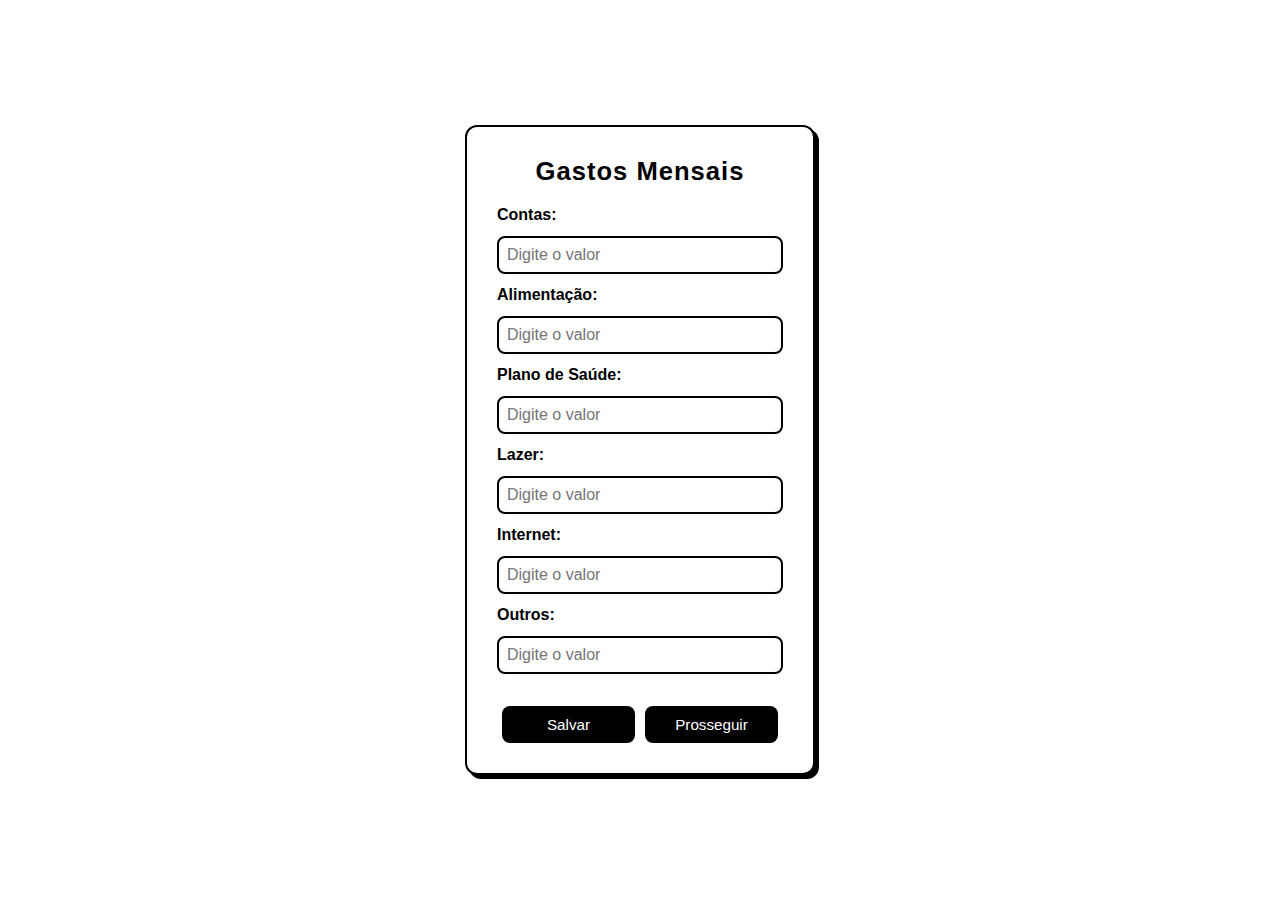
<file: public/index.html>
<!DOCTYPE html>
<html lang="pt-BR">
<head>
  <meta charset="UTF-8">
  <meta name="viewport" content="width=device-width, initial-scale=1.0">
  <title>Gastos Mensais</title>
  <link rel="stylesheet" href="../public/assets/csspages/style.css">
</head>
<body>
  <div class="container">
    <h1>Gastos Mensais</h1>
    <form id="gastosForm">
      <label for="contas">Contas:</label>
      <input type="number" id="contas" placeholder="Digite o valor">

      <label for="alimentacao">Alimentação:</label>
      <input type="number" id="alimentacao" placeholder="Digite o valor">

      <label for="planoSaude">Plano de Saúde:</label>
      <input type="number" id="planoSaude" placeholder="Digite o valor">

      <label for="lazer">Lazer:</label>
      <input type="number" id="lazer" placeholder="Digite o valor">

      <label for="internet">Internet:</label>
      <input type="number" id="internet" placeholder="Digite o valor">

      <label for="outros">Outros:</label>
      <input type="number" id="outros" placeholder="Digite o valor">

      <div class="buttons">
        <button type="button" id="salvar">Salvar</button>
        <button type="button" id="prosseguir">Prosseguir</button>
      </div>
    </form>
  </div>

  <script>
    document.getElementById("salvar").addEventListener("click", () => {
      const dados = {
        contas: Number(document.getElementById("contas").value),
        alimentacao: Number(document.getElementById("alimentacao").value),
        planoSaude: Number(document.getElementById("planoSaude").value),
        lazer: Number(document.getElementById("lazer").value),
        internet: Number(document.getElementById("internet").value),
        outros: Number(document.getElementById("outros").value)
      };

      localStorage.setItem("gastos", JSON.stringify(dados));
      alert("Dados salvos!");
    });

    document.getElementById("prosseguir").addEventListener("click", () => {
      window.location.href = "mainpage.html";
    });
  </script>
</body>
</html>
</file>
<file: public/assets/csspages/style.css>
* {
  margin: 0;
  padding: 0;
  box-sizing: border-box;
  font-family: "Poppins", sans-serif;
}

body {
  background-color: #fff;
  color: #000;
  display: flex;
  justify-content: center;
  align-items: center;
  height: 100vh;
}

.container {
  border: 2px solid #000;
  border-radius: 12px;
  padding: 30px;
  width: 350px;
  box-shadow: 4px 4px 0 #000;
  background-color: #fff;
}

h1 {
  text-align: center;
  margin-bottom: 20px;
  font-size: 1.6rem;
  letter-spacing: 1px;
}

form {
  display: flex;
  flex-direction: column;
  gap: 12px;
}

label {
  font-weight: bold;
}

input[type="number"] {
  border: 2px solid #000;
  border-radius: 8px;
  padding: 8px;
  font-size: 1rem;
  outline: none;
  transition: 0.2s;
}

input[type="number"]:focus {
  border-color: #444;
  box-shadow: 2px 2px 0 #000;
}

.buttons {
  display: flex;
  justify-content: space-between;
  margin-top: 20px;
}

button {
  flex: 1;
  margin: 0 5px;
  padding: 10px;
  background-color: #000;
  color: #fff;
  border: none;
  border-radius: 8px;
  cursor: pointer;
  transition: background 0.2s, transform 0.1s;
  font-size: 0.95rem;
}

button:hover {
  background-color: #333;
  transform: scale(1.03);
}
</file>
